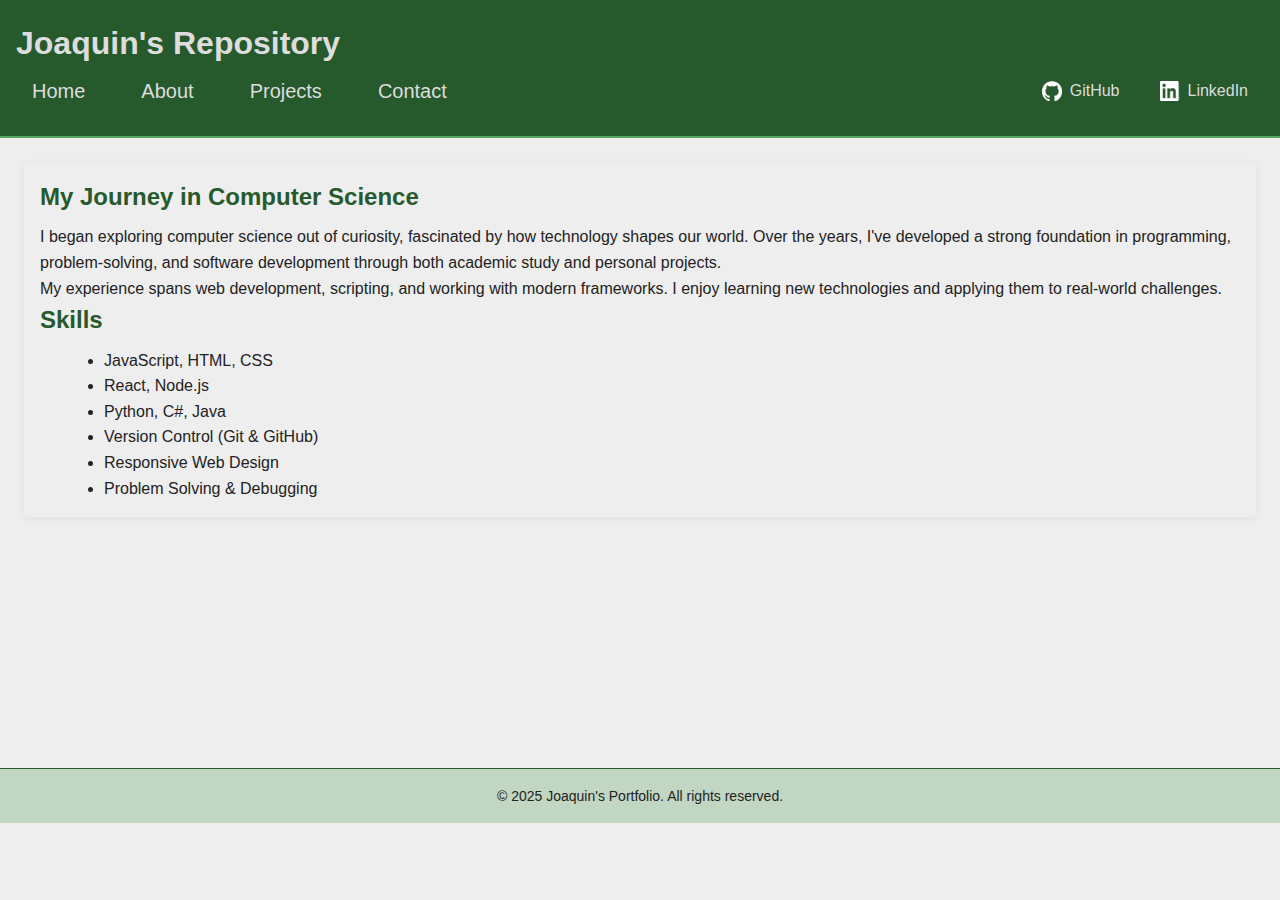
<file: pages/about.html>
<!DOCTYPE html>
<html lang="en">
<head>
    <meta charset="UTF-8">
    <meta name="viewport" content="width=device-width, initial-scale=1.0">
    <title>Home - Joaquin's Repository</title>

    <link rel="stylesheet" href="/styles/global.css">
    <link rel="stylesheet" href="/styles/about.css">
</head>
<body>
    <header>
        <h1><a href="/index.html">Joaquin's Repository</a></h1>
        <!-- Rudimentary Routing -->
        <div id="header_bar">
            <nav role="navigation" aria-label="Main Navigation">
                <ul>
                    <li><a href="/index.html">Home</a></li>
                    <li><a href="/pages/about.html">About</a></li>
                    <li><a href="/pages/projects.html">Projects</a></li>
                    <li><a href="/pages/contact.html">Contact</a></li>
                </ul>
            </nav>
            <div id="socials">
                <a href="https://github.com/Joaqamole96" target="_blank"><img class="img_icon" src="/imgs/github.png">GitHub</a>
                <a href="https://www.linkedin.com/in/joaquin-luis-guevarra-24a143327/" target="_blank"><img class="img_icon" src="/imgs/linkedin.png">LinkedIn</a>
            </div>
        </div>
    </header>

    <main id="main_about" role="main">
        <!-- About Section -->
        <section id="about" class="about">
            <div id="about_history" class="about subsection">
                <h2>My Journey in Computer Science</h2>
                <p>
                    I began exploring computer science out of curiosity, fascinated by how technology shapes our world. Over the years, I've developed a strong foundation in programming, problem-solving, and software development through both academic study and personal projects.
                </p>
                <p>
                    My experience spans web development, scripting, and working with modern frameworks. I enjoy learning new technologies and applying them to real-world challenges.
                </p>
            </div>

            <div id="about_skills" class="about subsection">
                <h2>Skills</h2>
                <ul>
                    <li>JavaScript, HTML, CSS</li>
                    <li>React, Node.js</li>
                    <li>Python, C#, Java</li>
                    <li>Version Control (Git & GitHub)</li>
                    <li>Responsive Web Design</li>
                    <li>Problem Solving & Debugging</li>
                </ul>
            </div>
        </section>
    </main>

    <footer>
        <p>&copy; 2025 Joaquin's Portfolio. All rights reserved.</p>
    </footer>
    <script src="/scripts/introduce.js"></script>
</body>
</html>
</file>
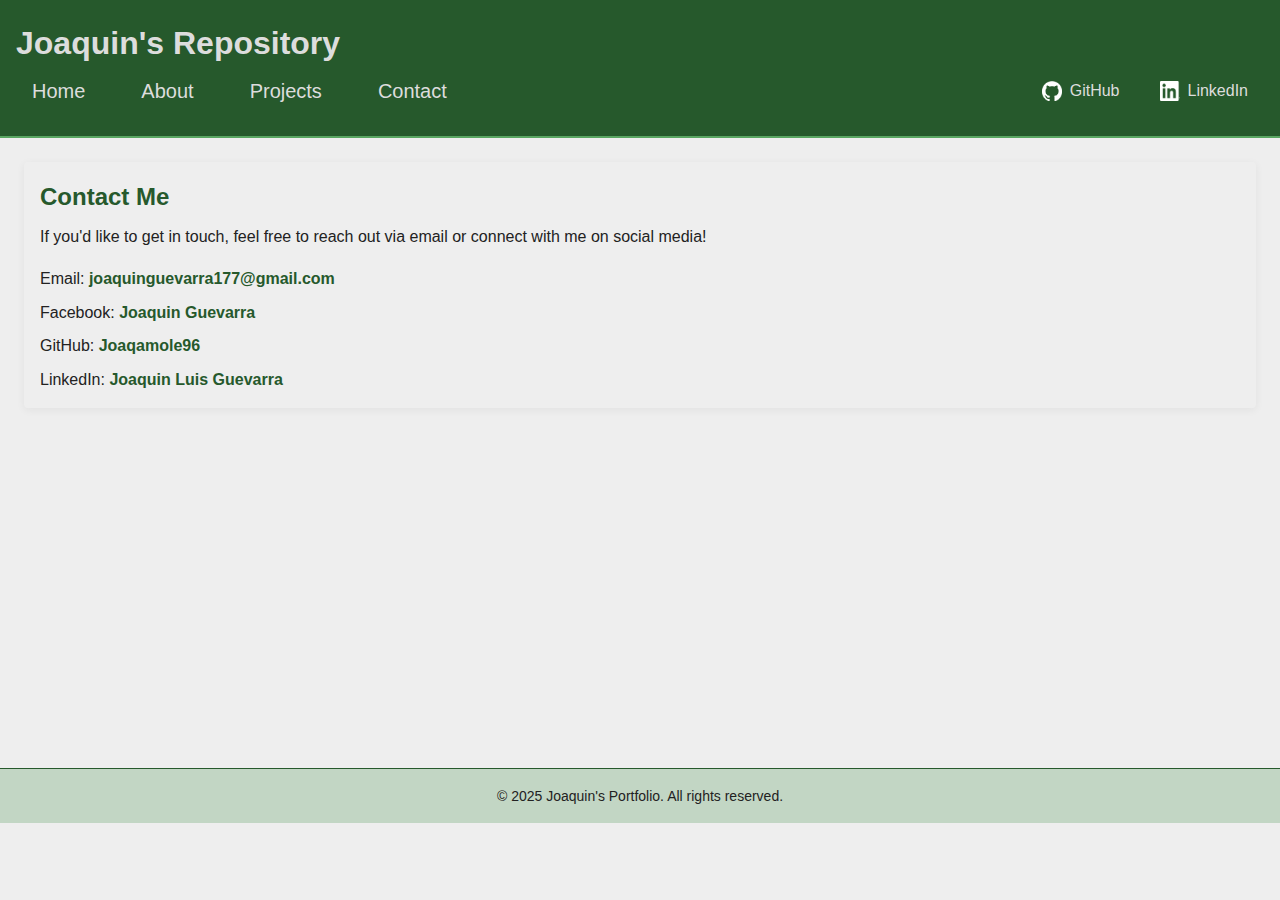
<file: pages/contact.html>
<!DOCTYPE html>
<html lang="en">
<head>
    <meta charset="UTF-8">
    <meta name="viewport" content="width=device-width, initial-scale=1.0">
    <title>Home - Joaquin's Repository</title>

    <link rel="stylesheet" href="/styles/global.css">
    <link rel="stylesheet" href="/styles/contact.css">
</head>
<body>
    <header>
        <h1><a href="/index.html">Joaquin's Repository</a></h1>
        <!-- Rudimentary Routing -->
        <div id="header_bar">
            <nav role="navigation" aria-label="Main Navigation">
                <ul>
                    <li><a href="/index.html">Home</a></li>
                    <li><a href="/pages/about.html">About</a></li>
                    <li><a href="/pages/projects.html">Projects</a></li>
                    <li><a href="/pages/contact.html">Contact</a></li>
                </ul>
            </nav>
            <div id="socials">
                <a href="https://github.com/Joaqamole96" target="_blank"><img class="img_icon" src="/imgs/github.png">GitHub</a>
                <a href="https://www.linkedin.com/in/joaquin-luis-guevarra-24a143327/" target="_blank"><img class="img_icon" src="/imgs/linkedin.png">LinkedIn</a>
            </div>
        </div>
    </header>

    <main id="main_home" role="main">
        <!-- Contact Section -->
        <section id="contact">
            <h2>Contact Me</h2>
            <p>If you'd like to get in touch, feel free to reach out via email or connect with me on social media!</p>
            <ul>
                <li>Email: <a href="mailto:joaquinguevarra177@gmail.com">joaquinguevarra177@gmail.com</a></li>
                <li>Facebook: <a href="https://www.facebook.com/jqn.guev" target="_blank">Joaquin Guevarra</a></li>
                <li>GitHub: <a href="https://github.com/Joaqamole96" target="_blank">Joaqamole96</a></li>
                <li>LinkedIn: <a href="https://www.linkedin.com/in/joaquin-luis-guevarra-24a143327/" target="_blank">Joaquin Luis Guevarra</a></li>
            </ul>
        </section>
    </main>

    <footer>
        <p>&copy; 2025 Joaquin's Portfolio. All rights reserved.</p>
    </footer>
    <script src="/scripts/introduce.js"></script>
</body>
</html>
</file>
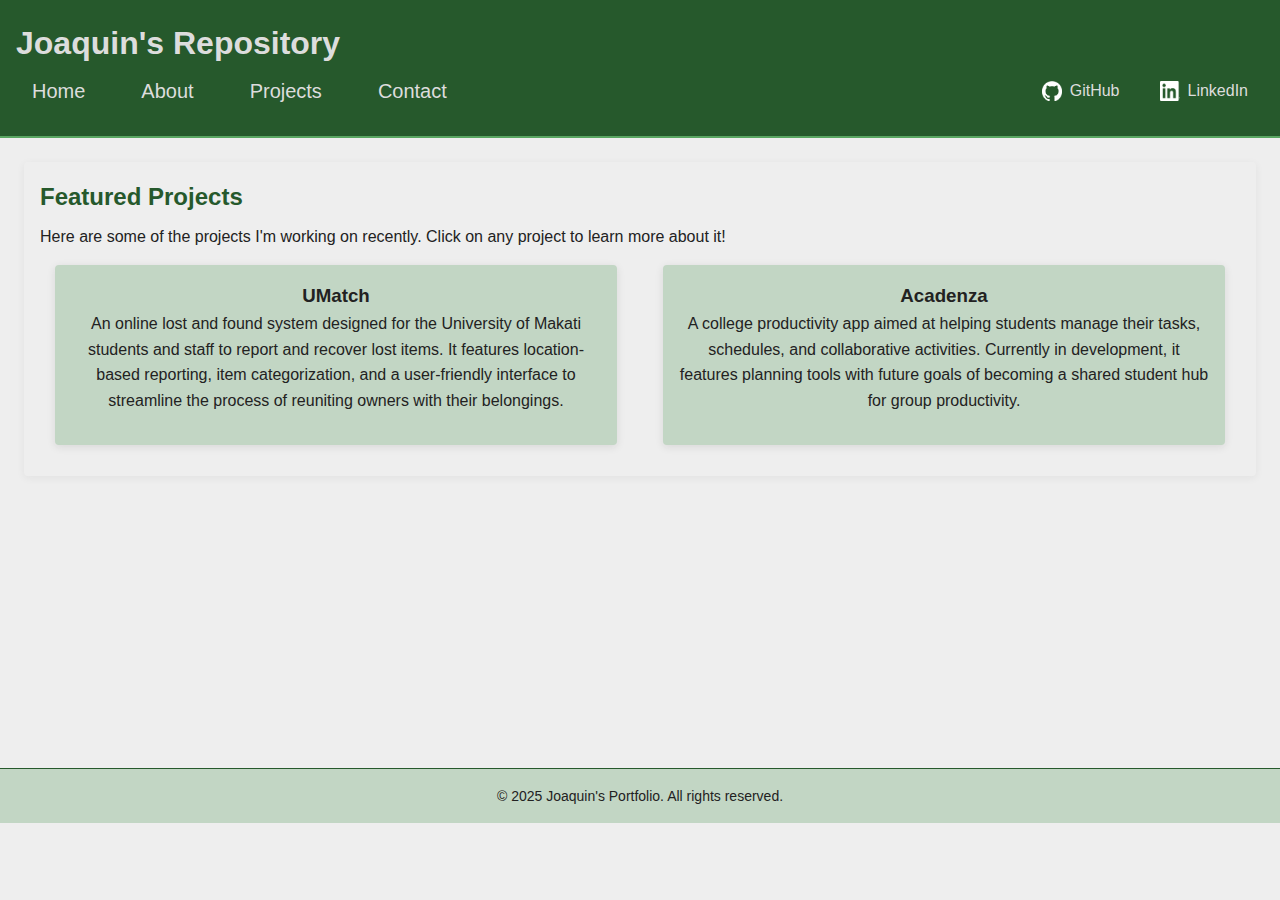
<file: pages/projects.html>
<!DOCTYPE html>
<html lang="en">
<head>
    <meta charset="UTF-8">
    <meta name="viewport" content="width=device-width, initial-scale=1.0">
    <title>Home - Joaquin's Repository</title>

    <link rel="stylesheet" href="/styles/global.css">
    <link rel="stylesheet" href="/styles/projects.css">
</head>
<body>
    <header>
        <h1><a href="/index.html">Joaquin's Repository</a></h1>
        <!-- Rudimentary Routing -->
        <div id="header_bar">
            <nav role="navigation" aria-label="Main Navigation">
                <ul>
                    <li><a href="/index.html">Home</a></li>
                    <li><a href="/pages/about.html">About</a></li>
                    <li><a href="/pages/projects.html">Projects</a></li>
                    <li><a href="/pages/contact.html">Contact</a></li>
                </ul>
            </nav>
            <div id="socials">
                <a href="https://github.com/Joaqamole96" target="_blank"><img class="img_icon" src="/imgs/github.png">GitHub</a>
                <a href="https://www.linkedin.com/in/joaquin-luis-guevarra-24a143327/" target="_blank"><img class="img_icon" src="/imgs/linkedin.png">LinkedIn</a>
            </div>
        </div>
    </header>

    <main id="main_home" role="main">
        <!-- Projects Section -->
        <section id="projects" class="projects">
            <div id="projects_intro" class="projects subsection">
                <h2>Featured Projects</h2>
                <p>Here are some of the projects I'm working on recently. Click on any project to learn more about it!</p>
            </div>

            <div id="projects_grid" class="projects subsection">
                <div class="project_card">
                    <h3>UMatch</h3>
                    <p>
                        An online lost and found system designed for the University of Makati students and staff to report and recover lost items. 
                        It features location-based reporting, item categorization, and a user-friendly interface to 
                        streamline the process of reuniting owners with their belongings.
                    </p>
                </div>
                <div class="project_card">
                    <h3>Acadenza</h3>
                    <p>
                        A college productivity app aimed at helping students manage their tasks, schedules, and 
                        collaborative activities. Currently in development, it features planning tools with future 
                        goals of becoming a shared student hub for group productivity.
                    </p>
                </div>
            </div>
        </section>
    </main>

    <footer>
        <p>&copy; 2025 Joaquin's Portfolio. All rights reserved.</p>
    </footer>
    <script src="/scripts/introduce.js"></script>
</body>
</html>
</file>
<file: styles/about.css>
/* =========================================
Section: About
========================================= */

#about h2 {
    color: var(--primary-color);
    margin-bottom: var(--spacing-sm);
}

#about ul {
    list-style: disc;
    margin-left: 1.5rem;
    line-height: var(--line-height-base);
}
</file>
<file: styles/contact.css>
/* =========================================
Section: Contact
========================================= */

#contact h2 {
    color: var(--primary-color);
    margin-bottom: var(--spacing-sm);
}

#contact p {
    margin-bottom: var(--spacing-base);
}

#contact ul {
    list-style: none;
    padding: 0;
    display: flex;
    flex-direction: column;
    gap: var(--spacing-sm);
}

#contact li {
    font-size: var(--font-size-base);
}

#contact a {
    color: var(--primary-color);
    text-decoration: none;
    font-weight: bold;
    transition: color 0.2s, text-decoration 0.2s;
}

#contact a:hover,
#contact a:focus {
    color: var(--tertiary-color);
    text-decoration: underline;
}
</file>
<file: styles/projects.css>
/* =========================================
Section: Projects
========================================= */

#projects h2 {
    color: var(--primary-color);
    margin-bottom: var(--spacing-sm);
}

#projects_grid {
    display: grid;
    grid-template-columns: repeat(auto-fit, minmax(250px, 1fr));
    gap: var(--spacing-base);
}

.project_card {
    background: var(--secondary-color);
    padding: var(--spacing-base);
    border-radius: var(--border-radius);
    transition: transform 0.2s;
    margin: 15px;
    box-shadow: 0 2px 8px rgba(34, 34, 34, 0.1);
    display: flex;
    flex-direction: column;
    justify-content: space-between;
    text-align: center;
}

.project_card p {
    flex-grow: 1;
    margin-bottom: var(--spacing-base);
    line-height: var(--line-height-base);
}

.project_card a {
    text-decoration: none;
    color: var(--text-color-dark);
    font-weight: bold;
    border: 2px solid var(--primary-color);
    padding: var(--spacing-sm) var(--spacing-base);
    border-radius: var(--border-radius);
    transition: background 0.2s, color 0.2s;
}
</file>
<file: styles/global.css>
/* =========================================
Global Variables, Resets & Base Styles
========================================= */

:root {
    /* Color palette */
    --primary-color: hsl(127, 40%, 25%);
    --secondary-color: hsl(127, 20%, 80%);
    --tertiary-color: hsl(127, 30%, 50%);

    /* Text colors */
    --text-color-light: #ddd;
    --text-color-dark: #222;

    /* Background colors */
    --background-color-light: #eee;
    --background-color-dark: #111;

    /* Font sizes */
    --font-size-title: 2rem;
    --font-size-lg: 1.25rem;
    --font-size-base: 1rem;
    --font-size-sm: 0.875rem;

    /* Font families */
    --font-family-base: 'Segoe UI', Tahoma, Geneva, Verdana, sans-serif;
    --font-family-heading: 'Arial Black', Gadget, sans-serif;
    --font-family-monospace: 'Courier New', Courier, monospace;

    /* Line heights */
    --line-height-base: 1.6;
    --line-height-heading: 1.2;
    --line-height-monospace: 1.4;

    /* Spacing */
    --spacing-base: 1rem;
    --spacing-lg: 1.5rem;
    --spacing-sm: 0.5rem;

    /* Border radius */
    --border-radius: 4px;
}

* {
    box-sizing: border-box;
    margin: 0;
}

html {
    scroll-behavior: smooth;
}

body {
    background-color: var(--background-color-light);
    color: var(--text-color-dark);
    font-family: var(--font-family-base);
    font-size: var(--font-size-base);
    line-height: var(--line-height-base);
}

/* =========================================
Layout: Header, Nav, Footer
========================================= */

header {
    background-color: var(--primary-color);
    color: var(--text-color-light);
    padding: var(--spacing-lg) var(--spacing-base);
    border-bottom: 2px solid var(--tertiary-color);
}

header h1 {
    font-family: var(--font-family-heading);
    font-size: var(--font-size-title);
    line-height: var(--line-height-heading);
    margin-bottom: var(--spacing-sm);
}

header h1 a {
    color: var(--text-color-light);
    text-decoration: none;
}

#header_bar {
    display: flex;
    justify-content: space-between;
    align-items: center;
    margin-top: var(--spacing-sm);
}

nav ul {
    list-style: none;
    display: flex;
    gap: var(--spacing-lg);
    padding: 0;
}

nav a {
    color: var(--text-color-light);
    text-decoration: none;
    font-size: var(--font-size-lg);
    padding: var(--spacing-sm) var(--spacing-base);
    border-radius: var(--border-radius);
    transition: background 0.2s;
}

nav a:hover,
nav a:focus {
    background-color: var(--tertiary-color);
    color: var(--text-color-dark);
}

#socials {
    display: flex;
    gap: var(--spacing-sm);
    align-items: center;
}

#socials a {
    display: flex;
    align-items: center;
    color: var(--text-color-light);
    text-decoration: none;
    font-size: var(--font-size-base);
    padding: var(--spacing-sm) var(--spacing-base);
    border-radius: var(--border-radius);
    transition: background 0.2s, color 0.2s;
}

#socials a:hover,
#socials a:focus {
    background-color: var(--tertiary-color);
    color: var(--text-color-dark);
}

.img_icon {
    width: 1.25em;
    height: 1.25em;
    margin-right: 0.5em;
    vertical-align: middle;
}

main {
    padding: var(--spacing-lg);
    min-height: 70vh;
}

section {
    margin-bottom: var(--spacing-lg);
    background: var(--background-color-light);
    border-radius: var(--border-radius);
    box-shadow: 0 2px 8px rgba(34, 34, 34, 0.06);
    padding: var(--spacing-base);
}

footer {
    background-color: var(--secondary-color);
    color: var(--text-color-dark);
    text-align: center;
    padding: var(--spacing-base);
    font-size: var(--font-size-sm);
    border-top: 1px solid var(--primary-color);
}
</file>
